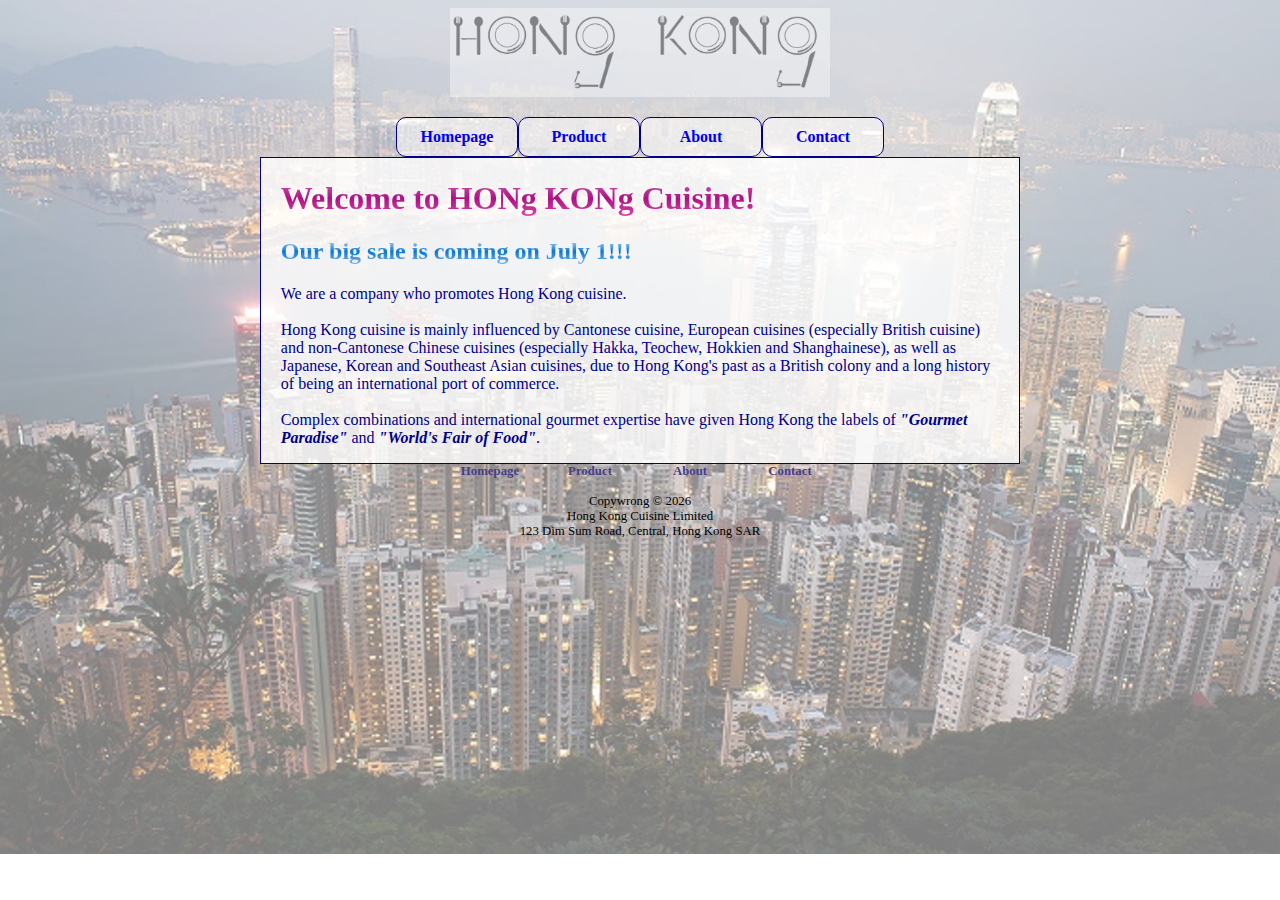
<file: index.html>
<!-------w-----------

    Project 3
    Name: Man Wawh Li
    Date: April 22, 2022
    Description: Creating a webpage using HTML5, CSS & Javascript

-------------------->
<!DOCTYPE html>
<html>
<head>
	<meta charset="utf-8">
	<meta name="viewport" content="width=device-width, initial-scale=1">
	<title>Homepage | HONg KONg Cuisine</title>
	<link rel="stylesheet" type="text/css" href="project3.css" />
</head>

<body>
	<header>
		<img src="images/logo.jpg" alt="logo">
	</header>

	<nav>
		<ul class="navigation">
			<li><a href="index.html">Homepage</a></li>
			<li><a href="product.html">Product</a></li>
			<li><a href="about.html">About</a></li>
			<li><a href="contact.html">Contact</a></li>
		</ul>
	</nav>

	<main>
		<section class="welcome">
			<h1>Welcome to HONg KONg Cuisine!</h1>
			<h2>Our big sale is coming on July 1!!!</h2>

			<p>
				We are a company who promotes Hong Kong cuisine.<br><br> Hong Kong cuisine is mainly influenced by Cantonese cuisine, European cuisines (especially British cuisine) and non-Cantonese Chinese cuisines (especially Hakka, Teochew, Hokkien and Shanghainese), as well as Japanese, Korean and Southeast Asian cuisines, due to Hong Kong's past as a British colony and a long history of being an international port of commerce.<br><br> Complex combinations and international gourmet expertise have given Hong Kong the labels of <b><i>"Gourmet Paradise"</i></b> and <b><i>"World's Fair of Food"</i></b>.
			</p>
		</section>
	</main>

	<footer>
		<ul class="navigation">
			<li><a href="index.html">Homepage</a></li>
			<li><a href="product.html">Product</a></li>
			<li><a href="about.html">About</a></li>
			<li><a href="contact.html">Contact</a></li>
		</ul>
		<br>
				<div>Copywrong &copy <script>document.write(new Date().getFullYear());</script></div>
        <div>Hong Kong Cuisine Limited</div>
        <div>123 Dim Sum Road, Central, Hong Kong SAR</div>
	</footer>
</body>
</html>
</file>
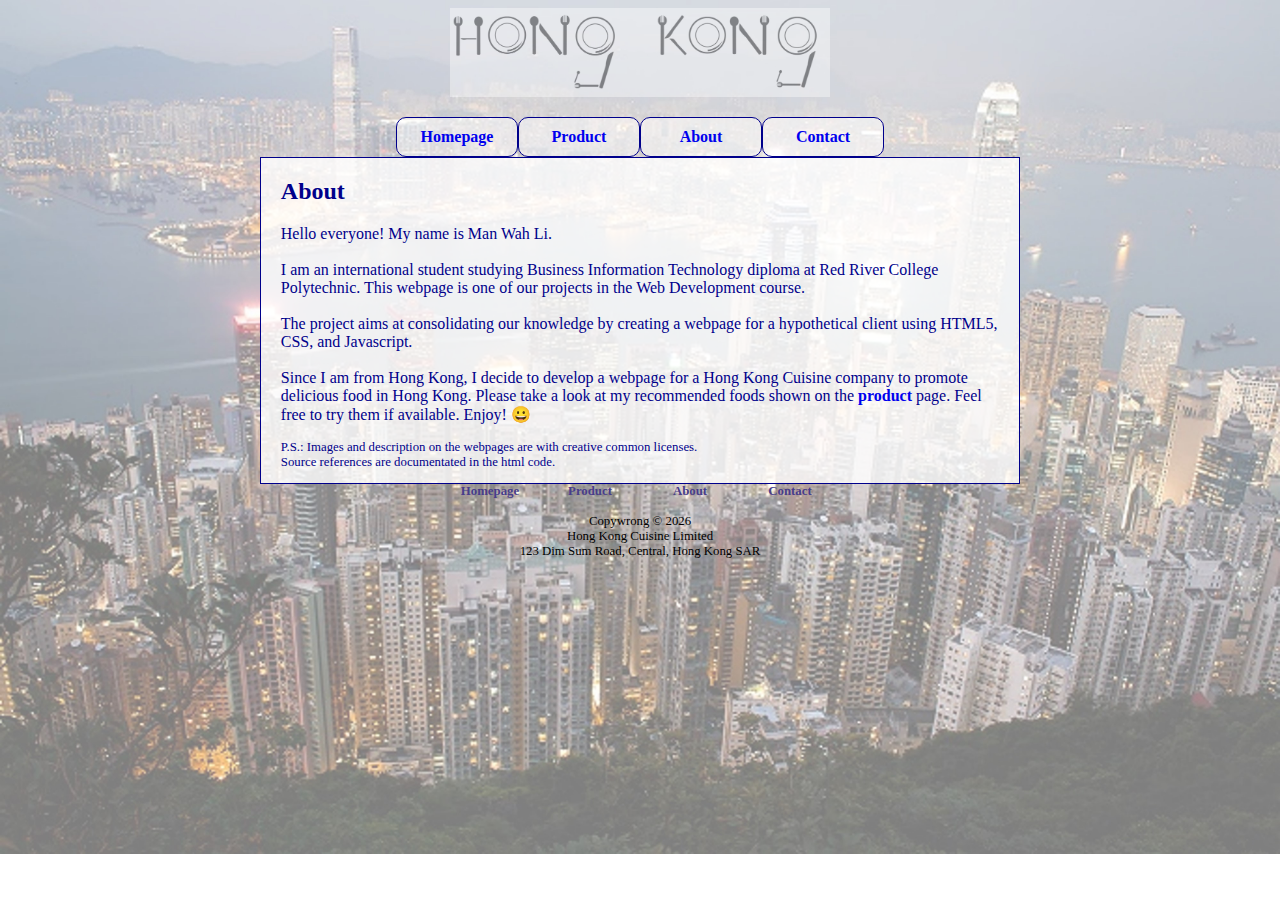
<file: about.html>
<!-------w-----------

    Project 3
    Name: Man Wawh Li
    Date: April 22, 2022
    Description: Creating a webpage using HTML5, CSS & Javascript

-------------------->
<!DOCTYPE html>
<html>
<head>
	<meta charset="utf-8">
	<meta name="viewport" content="width=device-width, initial-scale=1">
	<title>About | HONg KONg Cuisine</title>
	<link rel="stylesheet" type="text/css" href="project3.css" />
</head>

<body>
	<header>
		<img src="images/logo.jpg" alt="logo">
	</header>

	<nav>
		<ul class="navigation">
			<li><a href="index.html">Homepage</a></li>
			<li><a href="product.html">Product</a></li>
			<li><a href="about.html">About</a></li>
			<li><a href="contact.html">Contact</a></li>
		</ul>
	</nav>

	<main>
		<div class="about">
			<h2>About</h2>
			<p>
				Hello everyone!  My name is Man Wah Li.<br><br> I am an international student studying Business Information Technology diploma at Red River College Polytechnic. This webpage is one of our projects in the Web Development course.<br><br> The project aims at consolidating our knowledge by creating a webpage for a hypothetical client using HTML5, CSS, and Javascript.<br><br>	Since I am from Hong Kong, I decide to develop a webpage for a Hong Kong Cuisine company to promote delicious food in Hong Kong. Please take a look at my recommended foods shown on the <a href="product.html">product</a> page.  Feel free to try them if available.  Enjoy!  &#128512;
			</p>
			<p>
				P.S.: Images and description on the webpages are with creative common licenses.<br>Source references are documentated in the html code.
			</p>
		</div>
			<!--
				Source:
				Background -- https://commons.wikimedia.org/wiki/File:Hong_Kong_Skyscrapers.jpg
				Logo -- https://pixabay.com/vectors/porcelain-plate-knife-fork-spoon-30612/
			-->
	</main>

	<footer>
		<ul class="navigation">
			<li><a href="index.html">Homepage</a></li>
			<li><a href="product.html">Product</a></li>
			<li><a href="about.html">About</a></li>
			<li><a href="contact.html">Contact</a></li>
		</ul>
		<br>
        <div>Copywrong &copy <script>document.write(new Date().getFullYear());</script></div>
        <div>Hong Kong Cuisine Limited</div>
        <div>123 Dim Sum Road, Central, Hong Kong SAR</div>
	</footer>

</body>
</html>
</file>
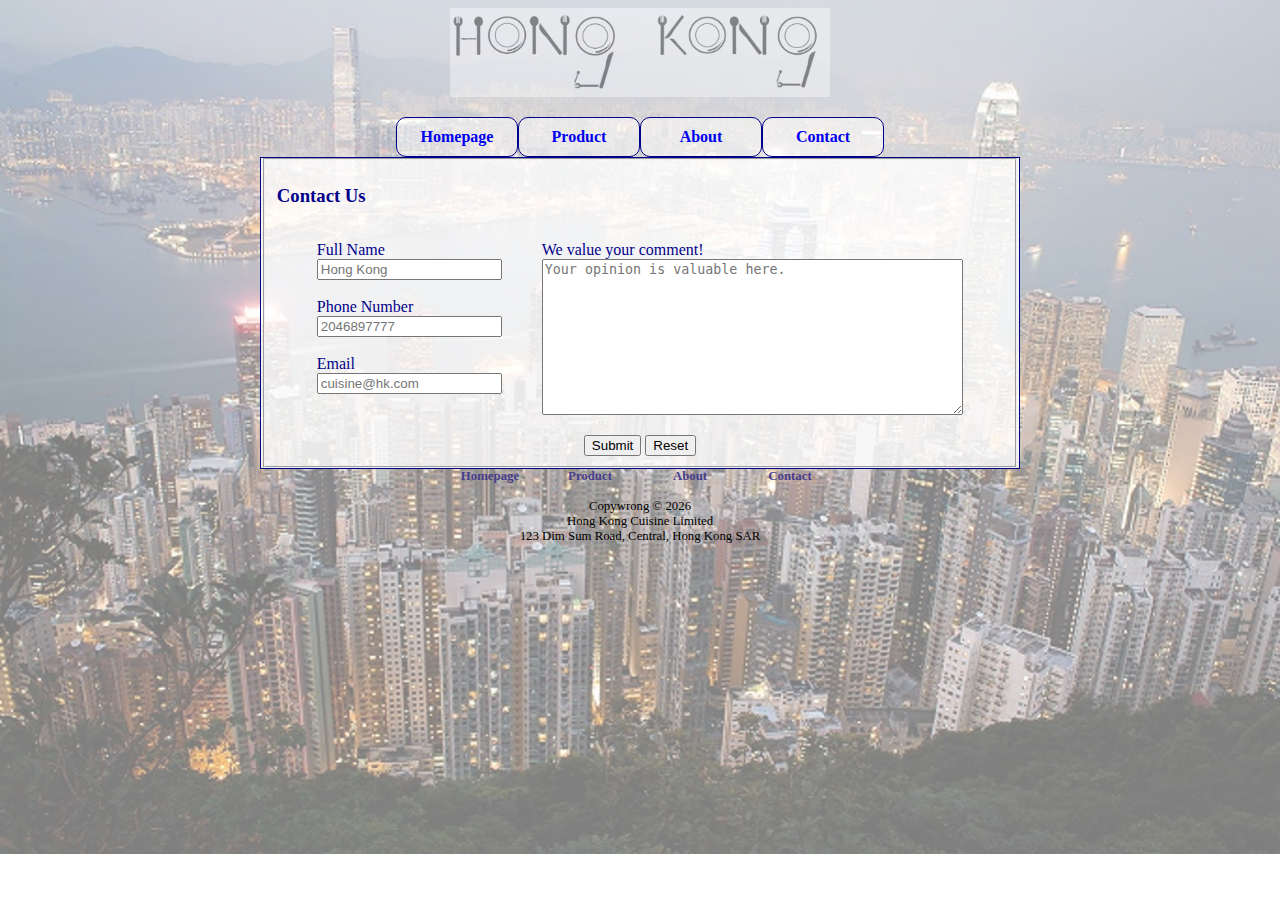
<file: contact.html>
<!-------w-----------

    Project 3
    Name: Man Wawh Li
    Date: April 22, 2022
    Description: Creating a webpage using HTML5, CSS & Javascript

-------------------->
<!DOCTYPE html>
<html>
<head>
	<meta charset="utf-8">
	<meta name="viewport" content="width=device-width, initial-scale=1">
	<title>Contact us | HONg KONg Cuisine</title>
	<link rel="stylesheet" type="text/css" href="project3.css" />
	<script type="text/javascript" src="project3.js"></script>
</head>

<body>
	<header>
		<img src="images/logo.jpg" alt="logo">
	</header>

	<nav>
		<ul class="navigation">
			<li><a href="index.html">Homepage</a></li>
			<li><a href="product.html">Product</a></li>
			<li><a href="about.html">About</a></li>
			<li><a href="contact.html">Contact</a></li>
		</ul>
	</nav>

	<main>
		<form id="contactform"
			action="index.html"
	      	method="post">
			<fieldset id="contactInfo">
				<h3>Contact Us</h3>
					<div class="fields">
						<ul>
							<li>
								<label for="fullname">Full Name</label><br>
								<input id="fullname" name="fullname" type="text" placeholder="Hong Kong"/>
								<p class="error" id="fullname_error">* Required field</p>
								<p class="error" id="fullnameformat_error">* Please enter your full name</p>
							</li>
							<li>
								<br><label for="phone">Phone Number</label><br>
								<input id="phone" name="phone" type="number" placeholder="2046897777"/>
								<p class="error" id="phone_error">* Required field</p>
								<p class="error" id="phoneformat_error">* Please enter a ten digits phone number</p>
							</li>
							<li>
								<br><label for="email">Email</label><br>
								<input id="email" name="email" type="text" placeholder="cuisine@hk.com"/>
								<p class="error" id="email_error">* Required field</p>
								<p class="error" id="emailformat_error">* Invalid email address</p>
							</li>
						</ul>
						<ul>
							<label for="comment">We value your comment!</label><br>
							<textarea id="comment" name="comment" placeholder="Your opinion is valuable here."></textarea>
							<p class="error" id="comment_error">* Required field</p>
						</ul>
					</div>
				<div class="buttons">
					<button type="submit" id="submit">Submit</button>
					<button type="reset" id="reset">Reset</button>
				</div>
			</fieldset>
		</form>
	</main>

	<footer>
		<ul class="navigation">
			<li><a href="index.html">Homepage</a></li>
			<li><a href="product.html">Product</a></li>
			<li><a href="about.html">About</a></li>
			<li><a href="contact.html">Contact</a></li>
		</ul>
		<br>
        <div id="copywrite"></div>
        <div>Hong Kong Cuisine Limited</div>
        <div>123 Dim Sum Road, Central, Hong Kong SAR</div>
	</footer>

</body>
</html>
</file>
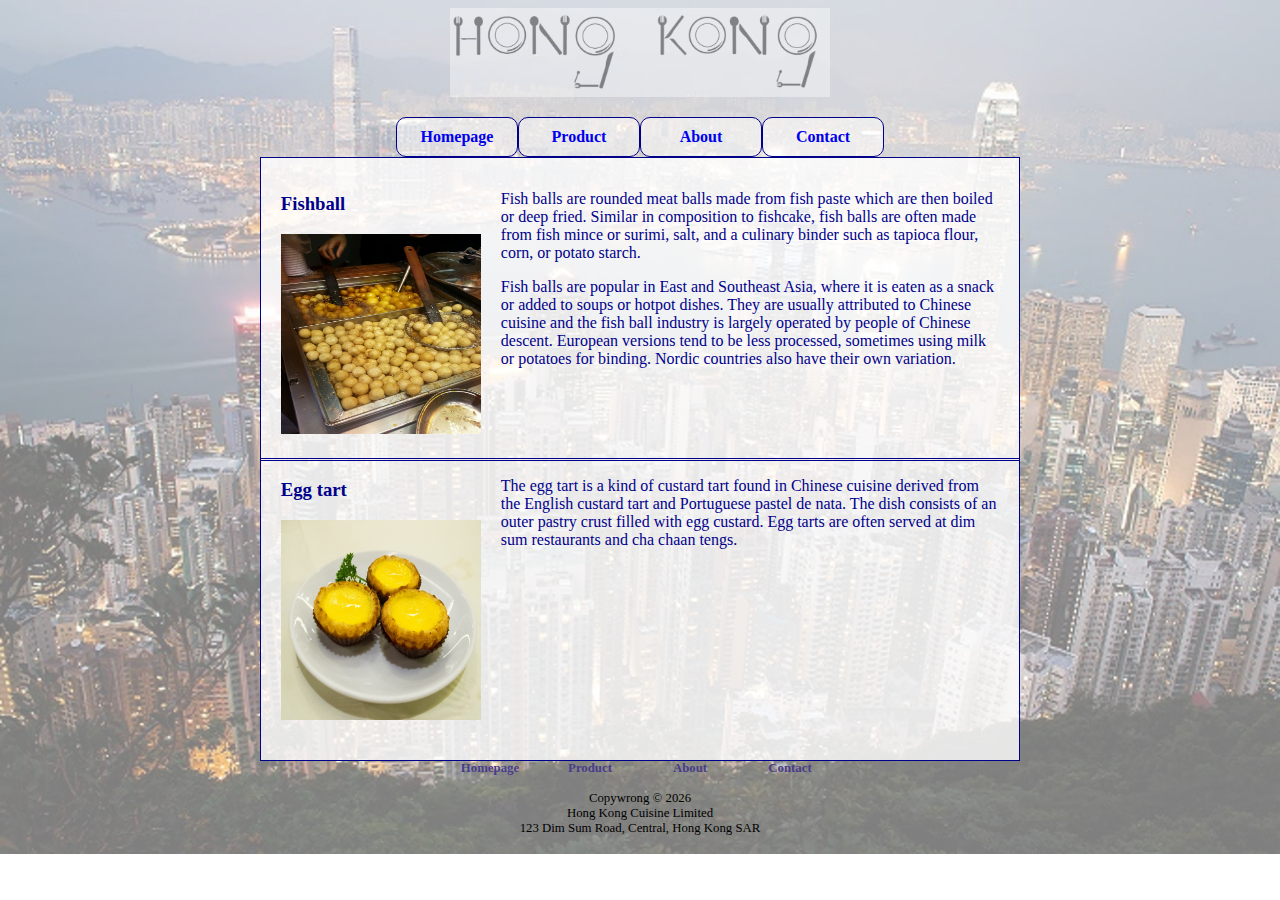
<file: product.html>
<!-------w-----------

    Project 3
    Name: Man Wawh Li
    Date: April 22, 2022
    Description: Creating a webpage using HTML5, CSS & Javascript

-------------------->
<!DOCTYPE html>
<html>
<head>
	<meta charset="utf-8">
	<meta name="viewport" content="width=device-width, initial-scale=1">
	<title>Product | HONg KONg Cuisine</title>
	<link rel="stylesheet" type="text/css" href="project3.css" />
</head>

<body>
	<header>
		<img src="images/logo.jpg" alt="logo">
	</header>

	<nav>
		<ul class="navigation">
			<li><a href="index.html">Homepage</a></li>
			<li><a href="product.html">Product</a></li>
			<li><a href="about.html">About</a></li>
			<li><a href="contact.html">Contact</a></li>
		</ul>
	</nav>

	<main>
		<section>
			<ul class="product">
				<li>
					<div>
						<h3>Fishball</h3>
						<img src="images/fishball.jpg" alt="fish ball">
					</div>
					<div>
						<p>Fish balls are rounded meat balls made from fish paste which are then boiled or deep fried. Similar in composition to fishcake, fish balls are often made from fish mince or surimi, salt, and a culinary binder such as tapioca flour, corn, or potato starch.</p>

						<p>Fish balls are popular in East and Southeast Asia, where it is eaten as a snack or added to soups or hotpot dishes. They are usually attributed to Chinese cuisine and the fish ball industry is largely operated by people of Chinese descent. European versions tend to be less processed, sometimes using milk or potatoes for binding. Nordic countries also have their own variation.</p>
					</div>
				</li>


			<li>
				<div>
					<h3>Egg tart</h3>
					<img src="images/eggtart.jpg" alt="egg tart">
				</div>
				<div>
					<p>The egg tart is a kind of custard tart found in Chinese cuisine derived from the English custard tart and Portuguese pastel de nata. The dish consists of an outer pastry crust filled with egg custard. Egg tarts are often served at dim sum restaurants and cha chaan tengs.</p>
				</div>
			</li>

			</ul>
		</section>
			<!--
				Source:
				Fish Ball image -- https://commons.wikimedia.org/wiki/File:Fishball.jpg
				Fish Ball description -- https://en.wikipedia.org/wiki/Fish_ball
				Egg Tart image -- https://commons.wikimedia.org/wiki/File:Egg_Tarts_with_Puff_Pastry.jpg
				Egg Tart descripton -- https://en.wikipedia.org/wiki/Egg_tart
			-->
	</main>

	<footer>
		<ul class="navigation">
			<li><a href="index.html">Homepage</a></li>
			<li><a href="product.html">Product</a></li>
			<li><a href="about.html">About</a></li>
			<li><a href="contact.html">Contact</a></li>
		</ul>
		<br>
				<div>Copywrong &copy <script>document.write(new Date().getFullYear());</script></div>
        <div>Hong Kong Cuisine Limited</div>
        <div>123 Dim Sum Road, Central, Hong Kong SAR</div>
	</footer>

</body>
</html>
</file>
<file: project3.css>
/******w*************

    Project 3
    Name: Man Wawh Li
    Date: April 22, 2022
    Description: 

********************/

/*All pages*/

body
{
    color: darkblue;
    background-image: url("images/background.jpg");
    background-size: cover;
    background-repeat: no-repeat;
}

header img
{
    display: block;
    margin: 0px auto 20px auto;
    width: 30%;
    opacity: 0.4;
}

nav ul li
{
    padding: 10px;
    border-radius: 10px 10px 10px 10px;
    flex-basis: 100px;
    text-align: center;
    border: solid 1px;
    background: rgba(255, 255, 255, 0.5);
}

.navigation
{
    margin: 0px;
    padding: 0px;
    display: flex;
    justify-content: center;
}

.navigation li
{
    list-style: none;
}

a
{
    text-decoration: none;
    font-weight: bold;
    box-shadow: inset 0 0 0 0 #54b3d6;
    transition: color .3s ease-in-out, box-shadow .3s ease-in-out;
}

a:hover
{
    color: #fff;
    box-shadow: inset 200px 0 0 0 #54b3d6;
}

a:focus
{
    color: blue;
}

main
{
    border: solid 1px;
    width: 60%;
    height: auto;
    background: rgba(255, 255, 255, 0.8);
    margin: auto;
}

footer
{
    width: 80%;
    height: 50px;
    margin: auto;
    font-size: 0.8em;
}

footer ul li
{
    flex-basis: 100px;
    text-align: center;
}

footer ul li a 
{    
    color: darkslateblue;
}

footer div
{
    text-align: center;
    color: black;
}

/*Homepage only*/
.welcome
{
    margin: 0px 20px;
}

.welcome h1
{
    background: linear-gradient(to bottom, rgba(203,96,179,1) 0%,rgba(173,18,131,1) 50%,rgba(222,71,172,1) 100%);
    -webkit-background-clip: text;
    -webkit-text-fill-color: transparent;
}

.welcome h2
{
    background: linear-gradient(to bottom, rgba(208,228,247,1) 0%,rgba(115,177,231,1) 24%,rgba(10,119,213,1) 50%,rgba(83,159,225,1) 79%,rgba(135,188,234,1) 100%);
    -webkit-background-clip: text;
    -webkit-text-fill-color: transparent;
}


/*Product page only*/

.product
{
    padding: 0px;
}

.product li
{    
    list-style: none;
    display: flex;
    justify-content: space-around;
}

.product li:not(:last-child)
{
    border-bottom: double;
}

.product li div:first-child
{
    margin: 0px 20px 20px 20px;
}

.product li div:last-child
{
    margin-right: 20px;
}

.product img
{
    width: 200px;
    height: 200px;
}

/*About page only*/

.about
{
    margin: auto 20px;
}

.about p:last-child
{
    font-size: 0.8em;
}

/*Contact page only*/

.fields
{
    display: flex;    
    justify-content: center;
}

.fields ul:last-child
{
    flex-basis: 80%;
}

.fields ul li
{
    list-style: none;
}

.error
{
    color: red;
    font-size: 0.8em;
}

.buttons
{
    text-align: center;
}

#comment
{
    width: 90%;
    height: 150px;
}

/*other resolutions*/

@media(max-width: 640px)
{
    main
    {
        width: 100%;
    }

    .navigation
    {
        display: block;
        width: 50%;
        margin: 0px auto;
    }

    .product li
    {
        display: block;
    }

    .product li div:last-child
    {
        margin-left: 20px;
    }

    .fields
    {
        display: block;
    }
}
</file>
